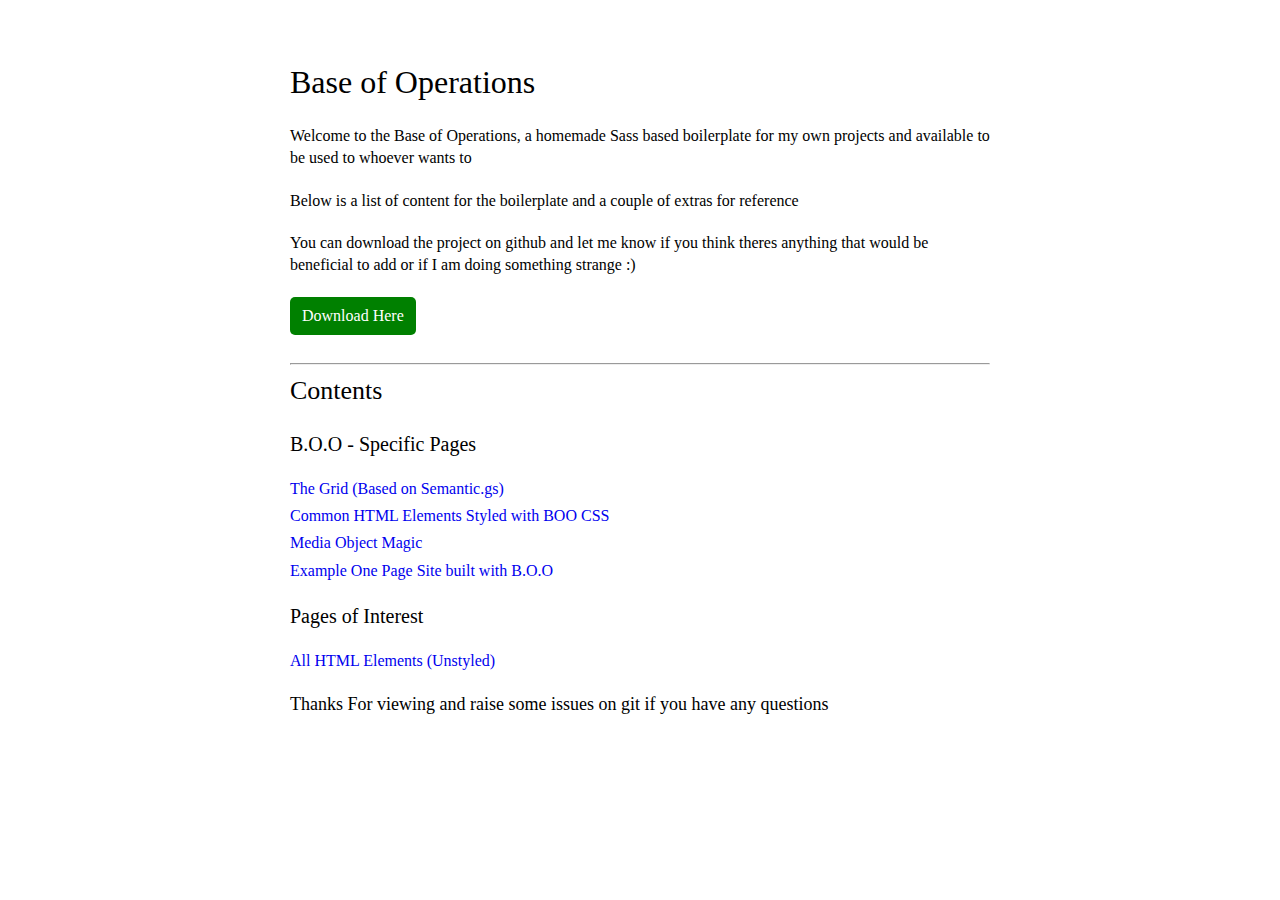
<file: index.html>
<!doctype html> 
<html> 
<head> 
<meta charset="utf-8" /> 
<title>Base of Operations</title> 

<!-- amend link depending on project name -->

<link rel="stylesheet" href="css/project.css">

<style>

.home{
	max-width: 700px;
	margin:0 auto;
	margin-top:60px;
}

</style>

</head> 
<body>


<div class="home">

	<h1>Base of Operations</h1>

	<p>Welcome to the Base of Operations, a homemade Sass based boilerplate for my own projects and available to be used to whoever wants to</p>

	<p>Below is a list of content for the boilerplate and a couple of extras for reference</p>

	<p>You can download the project on github and let me know if you think theres anything that would be beneficial to add or if I am doing something strange :)</p>

	<a href="https://github.com/TobyHowarth/base-of-operations" class="btn">Download Here</a>

	<hr>

	<h2>Contents</h2>

	<h4>B.O.O - Specific Pages</h4>

	<ul>
		<li><a href="/grid.html">The Grid (Based on Semantic.gs)</a></li>
		<li><a href="/elements.html">Common HTML Elements Styled with BOO CSS</a></li>
		<li><a href="/media-magic.html">Media Object Magic</a></li>
		<li><a href="/example.html">Example One Page Site built with B.O.O</a></li>

	</ul>


	<h4>Pages of Interest</h4>

	<ul>
		<li><a href="/alltheelements.html">All HTML Elements (Unstyled)</a></li>

	</ul>


	<h5>Thanks For viewing and raise some issues on git if you have any questions</h5>

</div><!-- end of page -->



    <script src="//ajax.googleapis.com/ajax/libs/jquery/1.8.2/jquery.min.js"></script>
    <script type="text/javascript">
        if (typeof jQuery == 'undefined') {
            document.write(unescape("%3Cscript src='js/jquery-1.8.2.min.js' type='text/javascript'%3E%3C/script%3E"));
        }
    </script>

<script src="js/plugins.js"></script>
<script src="js/main.js"></script>

<script>
var _gaq=[['_setAccount','UA-XXXX-XX'],['_trackPageview']];(function(a,b){var c=a.createElement(b),d=a.getElementsByTagName(b)[0];c.src=("https:"==location.protocol?"//ssl":"//www")+".google-analytics.com/ga.js";d.parentNode.insertBefore(c,d)})(document,"script");
</script>

</body>
</html>
</file>
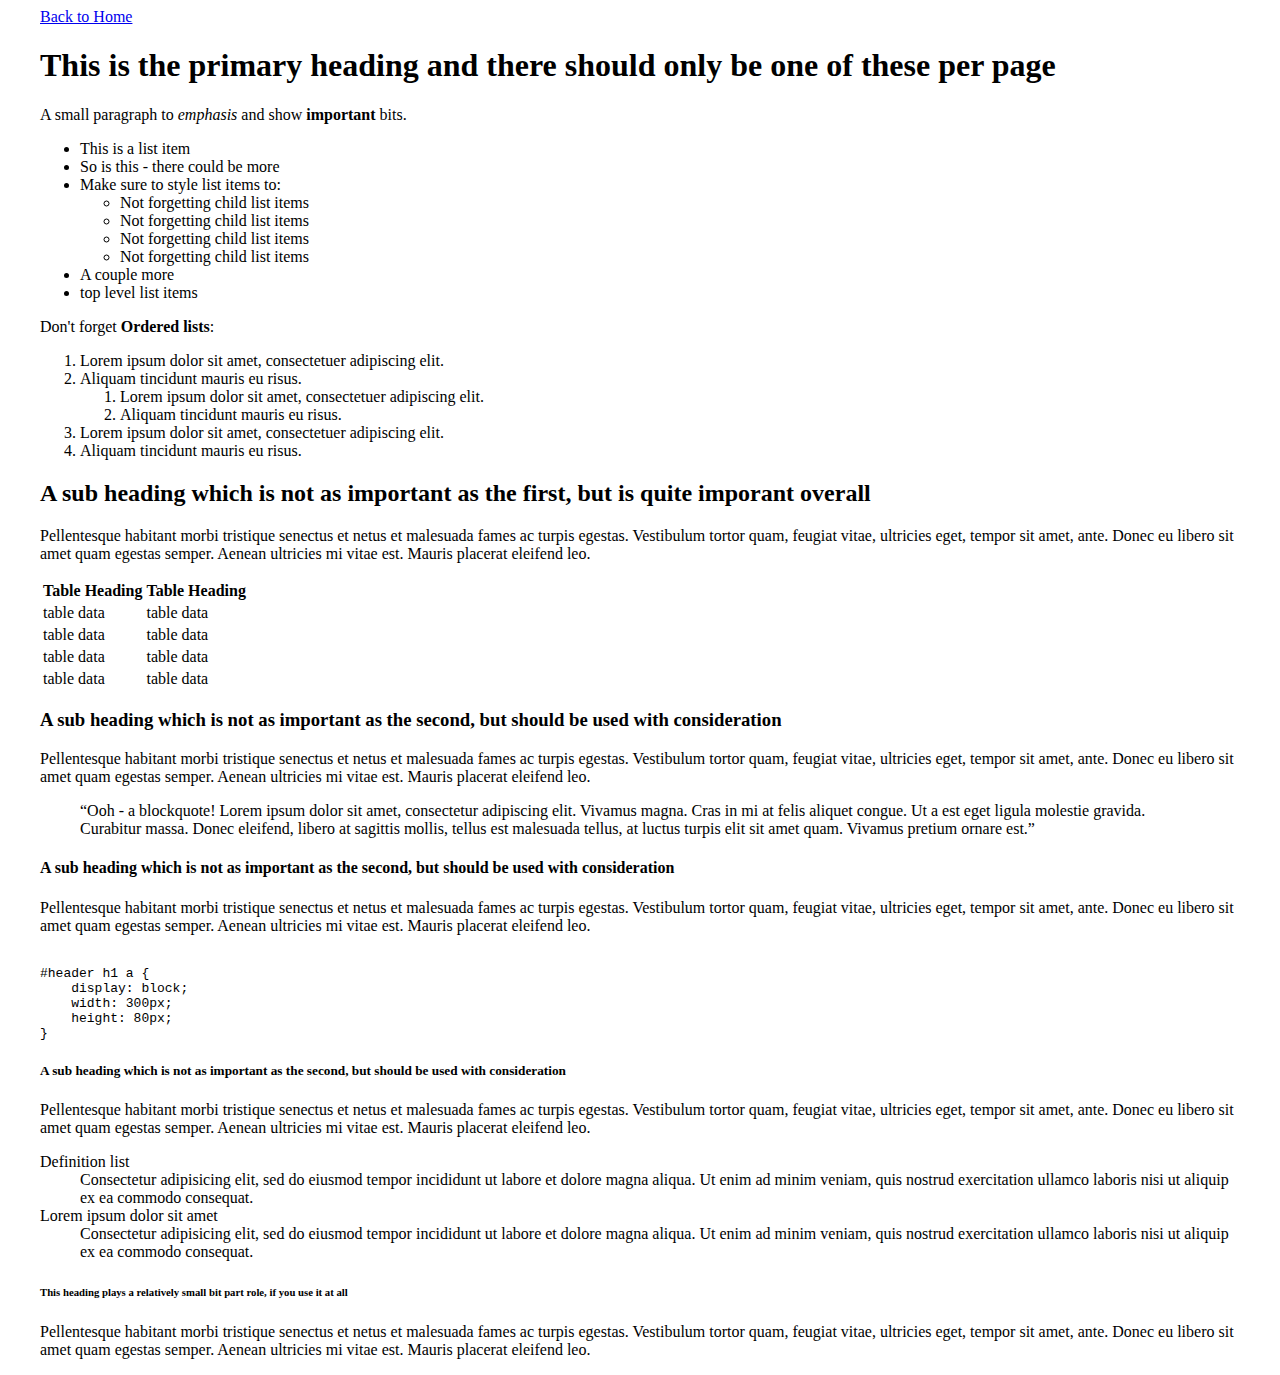
<file: alltheelements.html>
<!doctype html> 
<html> 
<head> 
<meta charset="utf-8" /> 
<title>Kitchen Sink HTML and CSS</title> 

<style>

.page{
    max-width: 1200px;
    margin:0 auto;
}



</style>

</head> 
<body>





<div class="page">

<a href="/" class="btn">Back to Home</a>

  <h1>This is the primary heading and there should only be one of these per page</h1>
    <p>A small paragraph to <em>emphasis</em> and show <strong>important</strong> bits.</p>
    <ul>
        <li>This is a list item</li>
        <li>So is this - there could be more</li>
        <li>Make sure to style list items to:
            <ul>
                <li>Not forgetting child list items</li>
                <li>Not forgetting child list items</li>
                <li>Not forgetting child list items</li>
                <li>Not forgetting child list items</li>
            </ul>
        </li>
        <li>A couple more</li>
        <li>top level list items</li>
    </ul>
    <p>Don't forget <strong>Ordered lists</strong>:</p>
    <ol>
       <li>Lorem ipsum dolor sit amet, consectetuer adipiscing elit.</li>
       <li>Aliquam tincidunt mauris eu risus.
        <ol>
            <li>Lorem ipsum dolor sit amet, consectetuer adipiscing elit.</li>
            <li>Aliquam tincidunt mauris eu risus.</li>
        </ol>
        </li>
       <li>Lorem ipsum dolor sit amet, consectetuer adipiscing elit.</li>
       <li>Aliquam tincidunt mauris eu risus.
    </ol>
    <h2>A sub heading which is not as important as the first, but is quite imporant overall</h2>
    <p>Pellentesque habitant morbi tristique senectus et netus et malesuada fames ac turpis egestas. Vestibulum tortor quam, feugiat vitae, ultricies eget, tempor sit amet, ante. Donec eu libero sit amet quam egestas semper. Aenean ultricies mi vitae est. Mauris placerat eleifend leo.</p>
    <table>
        <tr>
            <th>Table Heading</th>
            <th>Table Heading</th>
        </tr>
        <tr>
            <td>table data</td>
            <td>table data</td>
        </tr>
        <tr>
            <td>table data</td>
            <td>table data</td>
        </tr>
        <tr>
            <td>table data</td>
            <td>table data</td>
        </tr>
        <tr>
            <td>table data</td>
            <td>table data</td>
        </tr>
    </table>    
		
    <h3>A sub heading which is not as important as the second, but should be used with consideration</h3>
    <p>Pellentesque habitant morbi tristique senectus et netus et malesuada fames ac turpis egestas. Vestibulum tortor quam, feugiat vitae, ultricies eget, tempor sit amet, ante. Donec eu libero sit amet quam egestas semper. Aenean ultricies mi vitae est. Mauris placerat eleifend leo.</p>
    <blockquote><p>“Ooh - a blockquote! Lorem ipsum dolor sit amet, consectetur adipiscing elit. Vivamus magna. Cras in mi at felis aliquet congue. Ut a est eget ligula molestie gravida. Curabitur massa. Donec eleifend, libero at sagittis mollis, tellus est malesuada tellus, at luctus turpis elit sit amet quam. Vivamus pretium ornare est.”</p></blockquote>
    <h4>A sub heading which is not as important as the second, but should be used with consideration</h4>
    <p>Pellentesque habitant morbi tristique senectus et netus et malesuada fames ac turpis egestas. Vestibulum tortor quam, feugiat vitae, ultricies eget, tempor sit amet, ante. Donec eu libero sit amet quam egestas semper. Aenean ultricies mi vitae est. Mauris placerat eleifend leo.</p>
    <pre><code>
#header h1 a { 
    display: block; 
    width: 300px; 
    height: 80px; 
}
</code></pre>
    <h5>A sub heading which is not as important as the second, but should be used with consideration</h5>
    <p>Pellentesque habitant morbi tristique senectus et netus et malesuada fames ac turpis egestas. Vestibulum tortor quam, feugiat vitae, ultricies eget, tempor sit amet, ante. Donec eu libero sit amet quam egestas semper. Aenean ultricies mi vitae est. Mauris placerat eleifend leo.</p>
    <dl>
   <dt>Definition list</dt>
   <dd>Consectetur adipisicing elit, sed do eiusmod tempor incididunt ut labore et dolore magna 
	aliqua. Ut enim ad minim veniam, quis nostrud exercitation ullamco laboris nisi ut aliquip ex ea 
	commodo consequat.</dd>
	   <dt>Lorem ipsum dolor sit amet</dt>
	   <dd>Consectetur adipisicing elit, sed do eiusmod tempor incididunt ut labore et dolore magna 
	aliqua. Ut enim ad minim veniam, quis nostrud exercitation ullamco laboris nisi ut aliquip ex ea 
	commodo consequat.</dd>
	</dl>
	<h6>This heading plays a relatively small bit part role, if you use it at all</h6>
    <p>Pellentesque habitant morbi tristique senectus et netus et malesuada fames ac turpis egestas. Vestibulum tortor quam, feugiat vitae, ultricies eget, tempor sit amet, ante. Donec eu libero sit amet quam egestas semper. Aenean ultricies mi vitae est. Mauris placerat eleifend leo.</p>

</div><!--End of Page -->

</body> 
</html>
</file>
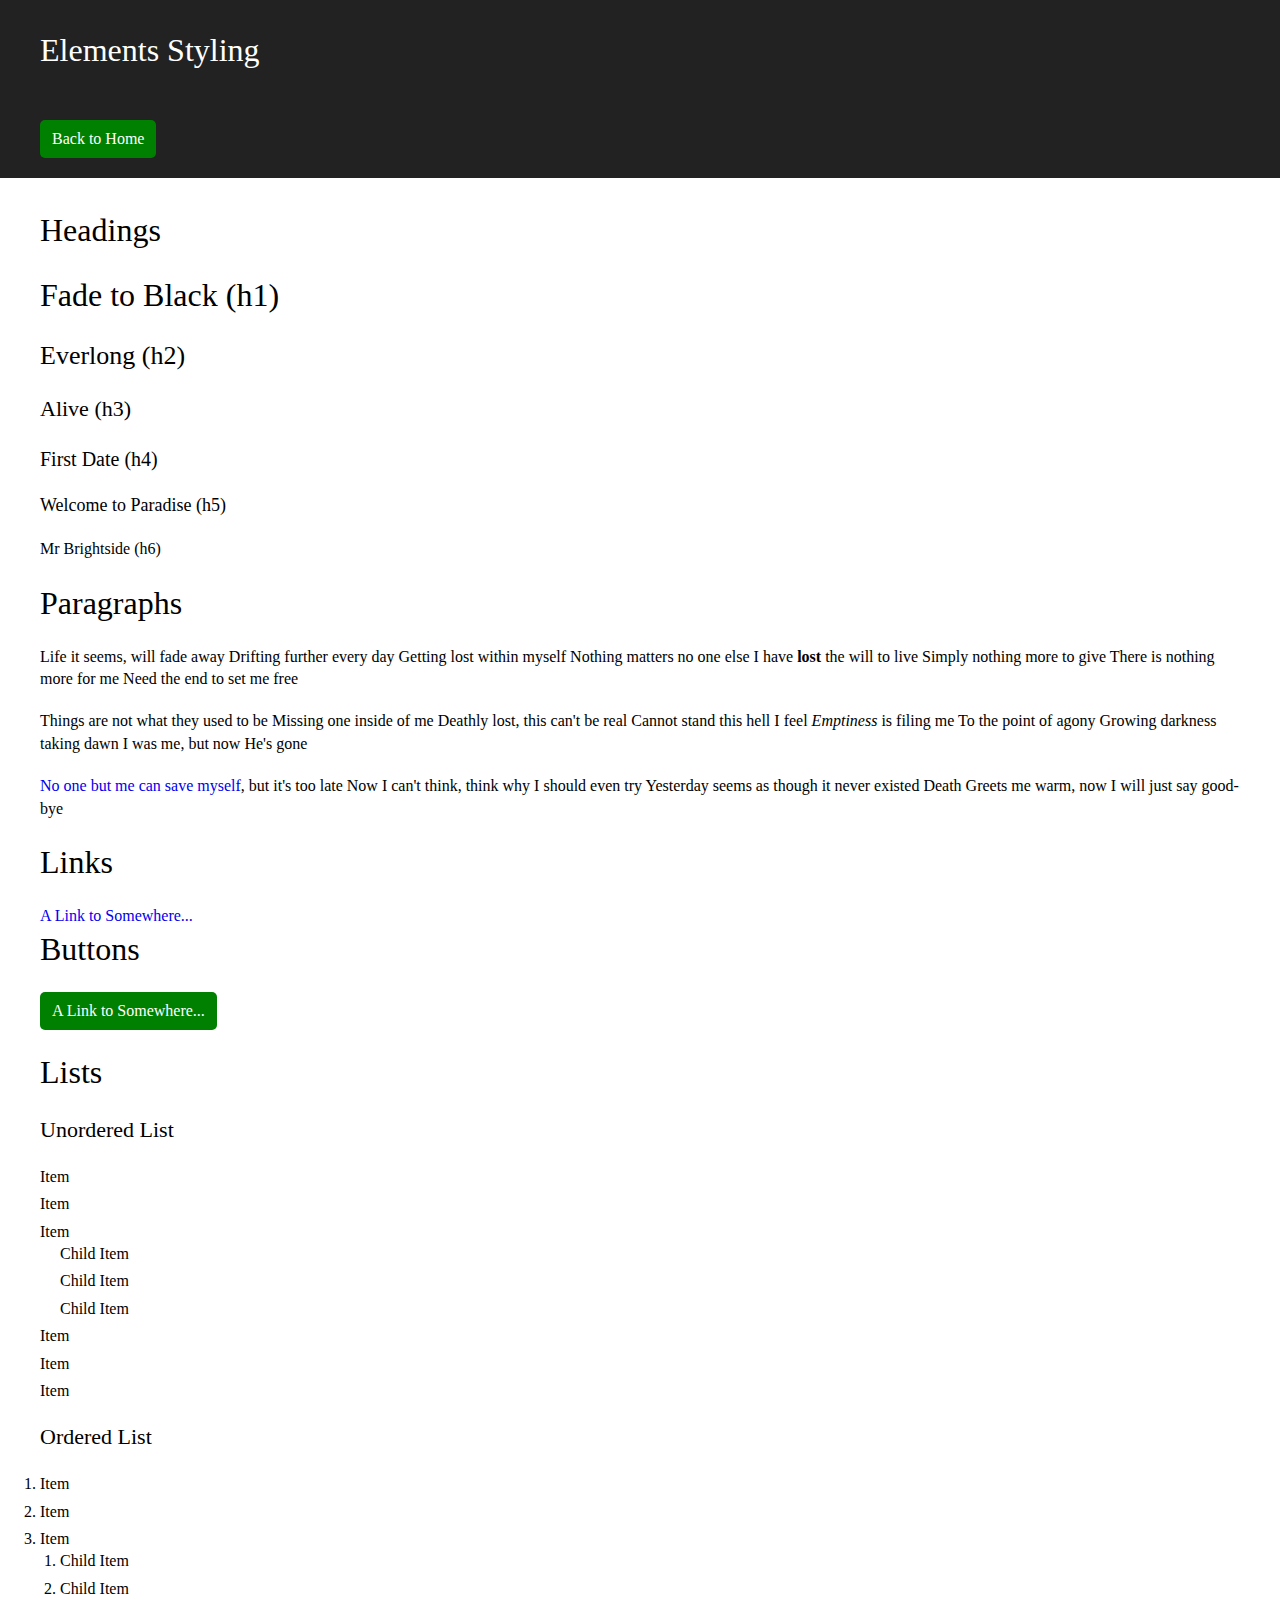
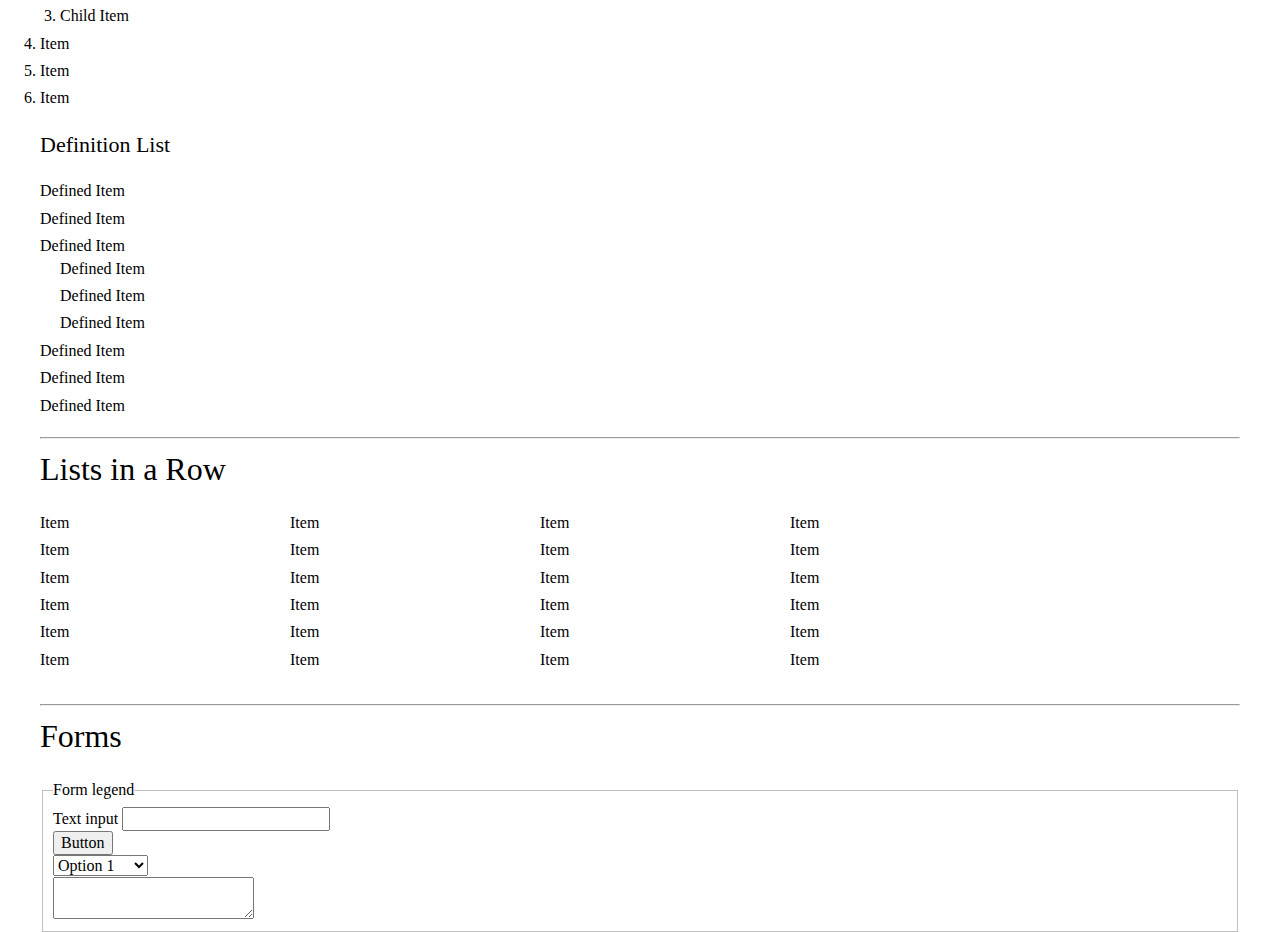
<file: elements.html>
<!doctype html> 
<html> 
<head> 
<meta charset="utf-8" /> 
<title>Element Styling</title> 

<!-- amend link depending on project name -->

<link rel="stylesheet" href="css/project.css">



<style>


.top-bar{
	width:100%;
	background:#222;
	margin:0 0 30px 0;
}

.top-bar h1{
	color:#fff;
	line-height: 100px;
}

.elements{
	max-width:1200px;
	margin:0 auto;

}

</style>

</head> 
<body>

<div class="top-bar">

	<div class="elements">

		<h1>Elements Styling</h1> 

		<a href="/" class="btn">Back to Home</a>

	</div>

</div>


<div class="page">

<h1>Headings</h1>

<h1>Fade to Black (h1)</h1>

<h2>Everlong (h2)</h2>

<h3>Alive (h3)</h3>

<h4>First Date (h4)</h4>

<h5>Welcome to Paradise (h5)</h5>

<h6>Mr Brightside (h6)</h6>




<h1>Paragraphs</h1>

<p>Life it seems, will fade away
Drifting further every day
Getting lost within myself
Nothing matters no one else
I have <strong>lost</strong> the will to live
Simply nothing more to give
There is nothing more for me
Need the end to set me free</p>


<p>Things are not what they used to be
Missing one inside of me
Deathly lost, this can't be real
Cannot stand this hell I feel
<em>Emptiness</em> is filing me
To the point of agony
Growing darkness taking dawn
I was me, but now He's gone</p>


<p><a href="#">No one but me can save myself</a>, but it's too late
Now I can't think, think why I should even try
Yesterday seems as though it never existed
Death Greets me warm, now I will just say good-bye</p>




<h1>Links</h1>

<a href="#">A Link to Somewhere...</a>

<h1>Buttons</h1>

<a href="#" class="btn">A Link to Somewhere...</a>



<h1>Lists</h1>

<h3>Unordered List</h3>

<ul>
	<li>Item</li>
	<li>Item</li>
	<li>Item
		<ul>
			<li>Child Item</li>
			<li>Child Item</li>
			<li>Child Item</li>
		</ul>
	</li>
	<li>Item</li>
	<li>Item</li>
	<li>Item</li>
</ul>

<h3>Ordered List</h3>

<ol>
	<li>Item</li>
	<li>Item</li>
	<li>Item
		<ol>
			<li>Child Item</li>
			<li>Child Item</li>
			<li>Child Item</li>
		</ol>
	</li>
	<li>Item</li>
	<li>Item</li>
	<li>Item</li>
</ol>


<h3>Definition List</h3>


<dl>
	<dt>Defined Item</dt>
	<dt>Defined Item</dt>
	<dt>Defined Item
		<dl>
			<dt>Defined Item</dt>
			<dt>Defined Item</dt>
			<dt>Defined Item</dt>
		</dl>
	</dt>
	<dt>Defined Item</dt>
	<dt>Defined Item</dt>
	<dt>Defined Item</dt>
</dl>

<hr>

<h1>Lists in a Row</h1>

	<ul class="col-list">

		<li>Item</li>
		<li>Item</li>
		<li>Item</li>
		<li>Item</li>
		<li>Item</li>
		<li>Item</li>

	</ul>


	<ul class="col-list">

		<li>Item</li>
		<li>Item</li>
		<li>Item</li>
		<li>Item</li>
		<li>Item</li>
		<li>Item</li>

	</ul>


	<ul class="col-list">

		<li>Item</li>
		<li>Item</li>
		<li>Item</li>
		<li>Item</li>
		<li>Item</li>
		<li>Item</li>

	</ul>

	<ul class="col-list">

		<li>Item</li>
		<li>Item</li>
		<li>Item</li>
		<li>Item</li>
		<li>Item</li>
		<li>Item</li>

	</ul>

<div class="clear"></div>

<hr>

<h1>Forms</h1>


	<form>
	  <fieldset>
	  <legend>Form legend</legend>
	  <label for="text-input">Text input</label>
	  <input id="text-input" type="text">
	  <br>
	  <button title="button">Button</button>
	  <br>

	  <select>
	    <optgroup label="Options">
	    <option value="Option 1">Option 1</option>
	    <option value="Option 2">Option 2</option>
	    <option value="Option 3">Option 3</option>
	    </optgroup>
	  </select>

	  <br>
	  <textarea></textarea>
	  <br>
	  </fieldset>
	</form>


</div><!-- end of page -->





</body>
</html>
</file>
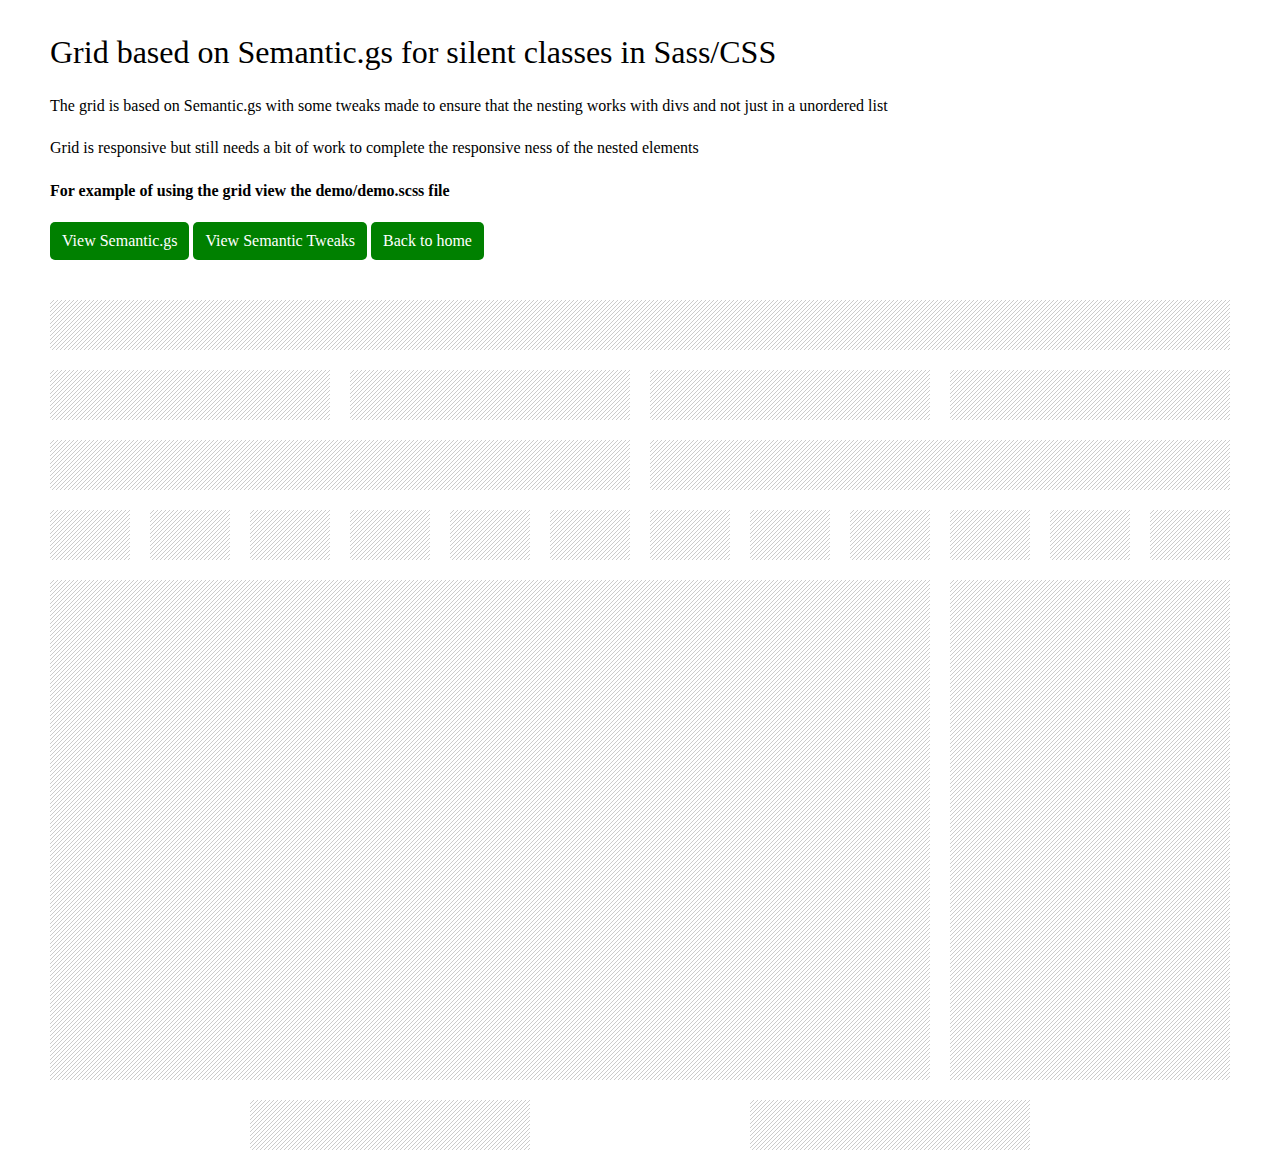
<file: grid.html>
<!doctype html> 
<html> 
<head> 
<meta charset="utf-8" /> 
<title>Silent Grid</title> 

<!-- amend link depending on project name -->

<link rel="stylesheet" href="css/project.css">

</head> 
<body>




<div class="page">




	<header>

	<h1>Grid based on Semantic.gs for silent classes in Sass/CSS</h1>

	<p>The grid is based on Semantic.gs with some tweaks made to ensure that the nesting works with divs and not just in a unordered list</p>

	<p>Grid is responsive but still needs a bit of work to complete the responsive ness of the nested elements</p>

	<p><strong>For example of using the grid view the demo/demo.scss file</strong></p>

	<a href="http://semantic.gs/" class="btn">View Semantic.gs</a>

	<a href="https://github.com/Light-SCSS-Semantic.gs" class="btn">View Semantic Tweaks</a>

	<a href="/" class="btn">Back to home</a>

	</header>

	<!-- A full width container across 12 columns -->

	<div class="a"></div><!-- end of div -->


	<!-- 4 container spanning 3 columns each in a 12 column container-->

	<div class="b"></div><!-- end of div -->
	<div class="c"></div><!-- end of div -->
	<div class="d"></div><!-- end of div -->
	<div class="e"></div><!-- end of div -->

	<!-- 2 containers each spanning 6 columns -->

	<div class="f"></div><!--end of div -->
	<div class="g"></div><!--end of div -->

	<!-- 12 Column Layout -->

	<div class="h"><h5></div><!-- end of h -->
	<div class="h"><h5></div><!-- end of h -->
	<div class="h"><h5></div><!-- end of h -->
	<div class="h"><h5></div><!-- end of h -->
	<div class="h"><h5></div><!-- end of h -->
	<div class="h"><h5></div><!-- end of h -->
	<div class="h"><h5></div><!-- end of h -->
	<div class="h"><h5></div><!-- end of h -->
	<div class="h"><h5></div><!-- end of h -->
	<div class="h"><h5></div><!-- end of h -->
	<div class="h"><h5></div><!-- end of h -->
	<div class="h"><h5></div><!-- end of h -->

	
	<!-- Nest Test // 9 Column Div with nested 3 column divs and a sidebar next door -->


	<div class="i">

		<div class="i-row">

			<div class="i-cell"></div><!-- end of i-cell -->

			<div class="i-cell"></div><!-- end of i-cell -->

			<div class="i-cell"></div><!-- end of i-cell -->

		</div><!--end of i row -->

		<div class="i-row">

			<div class="i-cell"></div><!-- end of i-cell -->

			<div class="i-cell"></div><!-- end of i-cell -->

			<div class="i-cell"></div><!-- end of i-cell -->

		</div><!--end of i row -->


	</div><!-- end of i -->


	<div class="j"></div><!-- end of j -->


	<!-- Push Test using 2 Divs both pushed 2 across -->

	<div class="k"></div>
	<div class="k"></div>




</div><!-- end of page -->





</body>
</html>
</file>
<file: css/project.css>
html,body,div,span,applet,object,iframe,h1,h2,h3,h4,h5,h6,p,blockquote,pre,a,abbr,acronym,address,big,cite,code,del,dfn,em,img,ins,kbd,q,s,samp,small,strike,strong,sub,sup,tt,var,b,u,i,center,dl,dt,dd,ol,ul,li,fieldset,form,label,legend,table,caption,tbody,tfoot,thead,tr,th,td,article,aside,canvas,details,embed,figure,figcaption,footer,header,hgroup,menu,nav,output,ruby,section,summary,time,mark,audio,video{margin:0;padding:0;border:0;font:inherit;font-size:100%;vertical-align:baseline}table{border-collapse:collapse;border-spacing:0}caption,th,td{text-align:left;font-weight:normal;vertical-align:middle}q,blockquote{quotes:none}q:before,q:after,blockquote:before,blockquote:after{content:"";content:none}a img{border:none}article,aside,details,figcaption,figure,footer,header,hgroup,menu,nav,section,summary{display:block}button,input{line-height:normal}button,input,select,textarea{font-size:100%;margin:0;vertical-align:baseline;*vertical-align:middle}button,input[type="button"],input[type="reset"],input[type="submit"]{cursor:pointer;*overflow:visible}button::-moz-focus-inner,input::-moz-focus-inner{border:0;padding:0}textarea{overflow:auto;vertical-align:top;resize:vertical}/* normalize.css v2.0.1 | MIT License | git.io/normalize */article,aside,details,figcaption,figure,footer,header,hgroup,nav,section,summary{display:block}audio,canvas,video{display:inline-block}audio:not([controls]){display:none;height:0}[hidden]{display:none}html{font-family:sans-serif;-webkit-text-size-adjust:100%;-ms-text-size-adjust:100%}body{margin:0}a:focus{outline:thin dotted}a:active,a:hover{outline:0}h1{font-size:2em}abbr[title]{border-bottom:1px dotted}b,strong{font-weight:bold}dfn{font-style:italic}mark{background:#ff0;color:#000}code,kbd,pre,samp{font-family:monospace, serif;font-size:1em}pre{white-space:pre;white-space:pre-wrap;word-wrap:break-word}q{quotes:"\201C" "\201D" "\2018" "\2019"}small{font-size:80%}sub,sup{font-size:75%;line-height:0;position:relative;vertical-align:baseline}sup{top:-0.5em}sub{bottom:-0.25em}img{border:0}svg:not(:root){overflow:hidden}figure{margin:0}fieldset{border:1px solid #c0c0c0;margin:0 2px;padding:0.35em 0.625em 0.75em}legend{border:0;padding:0}button,input,select,textarea{font-family:inherit;font-size:100%;margin:0}button,input{line-height:normal}button,html input[type="button"],input[type="reset"],input[type="submit"]{-webkit-appearance:button;cursor:pointer}button[disabled],input[disabled]{cursor:default}input[type="checkbox"],input[type="radio"]{box-sizing:border-box;padding:0}input[type="search"]{-webkit-appearance:textfield;-moz-box-sizing:content-box;-webkit-box-sizing:content-box;box-sizing:content-box}input[type="search"]::-webkit-search-cancel-button,input[type="search"]::-webkit-search-decoration{-webkit-appearance:none}button::-moz-focus-inner,input::-moz-focus-inner{border:0;padding:0}textarea{overflow:auto;vertical-align:top}table{border-collapse:collapse;border-spacing:0}body{width:100%;*zoom:1}body:before,body:after{content:"";display:table}body:after{clear:both}body{font-family:Georgia,Serif;line-height:1.4}p{font-size:16px;font-size:1rem;line-height:1.4;margin-bottom:20px}strong{font-weight:800}em{font-style:italic}a{display:inline-block;text-decoration:none}a:active{position:relative;top:1px}a.underline{text-decoration:underline}p a{text-decoration:none}a.btn{display:inline-block;padding:8px 12px;background-color:green;-moz-border-radius:5px 5px 5px 5px;-webkit-border-top-left-radius:5px;-webkit-border-top-right-radius:5px;-webkit-border-bottom-right-radius:5px;-webkit-border-bottom-left-radius:5px;border-radius:5px 5px 5px 5px;color:white;text-decoration:none;margin-bottom:20px}a.btn:hover{background-color:#222}ul,ol,dl{margin-bottom:20px}ul{list-style:none}ul li,ol li,dl dt{margin:0 0 5px 0}li ul,li ol,dt dl{margin:0 0 0 20px}h1{font-size:32px;font-size:2rem;margin-bottom:20px}h2{font-size:26px;font-size:1.625rem;margin-bottom:20px}h3{font-size:22px;font-size:1.375rem;margin-bottom:20px}h4{font-size:20px;font-size:1.25rem;margin-bottom:20px}h5{font-size:18px;font-size:1.125rem;margin-bottom:20px}h6{font-size:16px;font-size:1rem;margin-bottom:20px}.media{display:block;*zoom:1}.media:before,.media:after{content:"";display:table}.media:after{clear:both}.media__img{float:left;margin-right:5px}.media__img--rev{float:right;margin-left:5px}.media__img img,.media__img--rev img{display:block}.media__body{overflow:hidden}.media__body,.media__body>:last-child{margin-bottom:0}.img--right{float:right;margin-bottom:20px;margin-left:5px}.img--left{float:left;margin-bottom:20px;margin-right:5px}.img--center{display:block;margin-right:auto;margin-bottom:20px;margin-left:auto}.page{max-width:1200px;margin:0 auto;margin-top:30px}header{display:inline;float:left;width:1180px;margin:0 10px;margin-bottom:20px}.a{display:inline;float:left;width:1180px;margin:0 10px;height:50px;background:url([data-uri]) repeat;color:#222;margin-bottom:20px}.b,.c,.d,.e{display:inline;float:left;width:280px;margin:0 10px;height:50px;background:url([data-uri]) repeat;color:#222;margin-bottom:20px}.f,.g{display:inline;float:left;width:580px;margin:0 10px;height:50px;background:url([data-uri]) repeat;color:#222;margin-bottom:20px}.h{display:inline;float:left;width:80px;margin:0 10px;height:50px;background:url([data-uri]) repeat;color:#222;margin-bottom:20px}.i{display:inline;float:left;width:880px;margin:0 10px;height:50px;background:url([data-uri]) repeat;color:#222;margin-bottom:20px;height:500px}.i-row{display:block;width:900px;margin:0 -10px;*zoom:1;margin-bottom:20px}.i-row:before,.i-row:after{content:"";display:table}.i-row:after{clear:both}.i-cell{display:inline;float:left;width:280px;margin:0 10px;background:purple}.i-cell-x{display:inline;float:left;width:380px;margin:0 10px;background:blue}.i-cell-y{display:inline;float:left;width:480px;margin:0 10px;background:blue}.j{display:inline;float:left;width:280px;margin:0 10px;height:50px;background:url([data-uri]) repeat;color:#222;margin-bottom:20px;height:500px}.k{display:inline;float:left;width:280px;margin:0 10px;height:50px;background:url([data-uri]) repeat;color:#222;margin-left:210px}ul.col-list{width:20%;float:left;margin-right:10px;margin-bottom:20px}.clear{*zoom:1}.clear:before,.clear:after{content:"";display:table}.clear:after{clear:both}header.eg-header{display:inline;float:left;width:880px;margin:0 10px;margin-bottom:20px}h1.company-name{font-size:60px;font-size:3.75rem}.logo{display:inline;float:left;width:280px;margin:0 10px;margin-bottom:20px}nav{display:inline;float:left;width:1180px;margin:0 10px;margin-bottom:20px;background:#222;-moz-border-radius:5px 5px 5px 5px;-webkit-border-top-left-radius:5px;-webkit-border-top-right-radius:5px;-webkit-border-bottom-right-radius:5px;-webkit-border-bottom-left-radius:5px;border-radius:5px 5px 5px 5px}nav ul li{display:inline-block;float:left;margin:0 10px 0 0;padding:8px;line-height:1.5}nav ul li a{color:#fff}.home-image{display:inline;float:left;width:380px;margin:0 10px;margin-bottom:20px}section{display:inline;float:left;width:580px;margin:0 10px;margin-bottom:20px}aside{display:inline;float:left;width:380px;margin:0 10px;margin-bottom:20px;margin-left:210px}.home-lists{display:inline;float:left;width:1180px;margin:0 10px;margin-bottom:20px}footer{display:inline;float:left;width:1180px;margin:0 10px;height:50px;background:#222}
</file>
